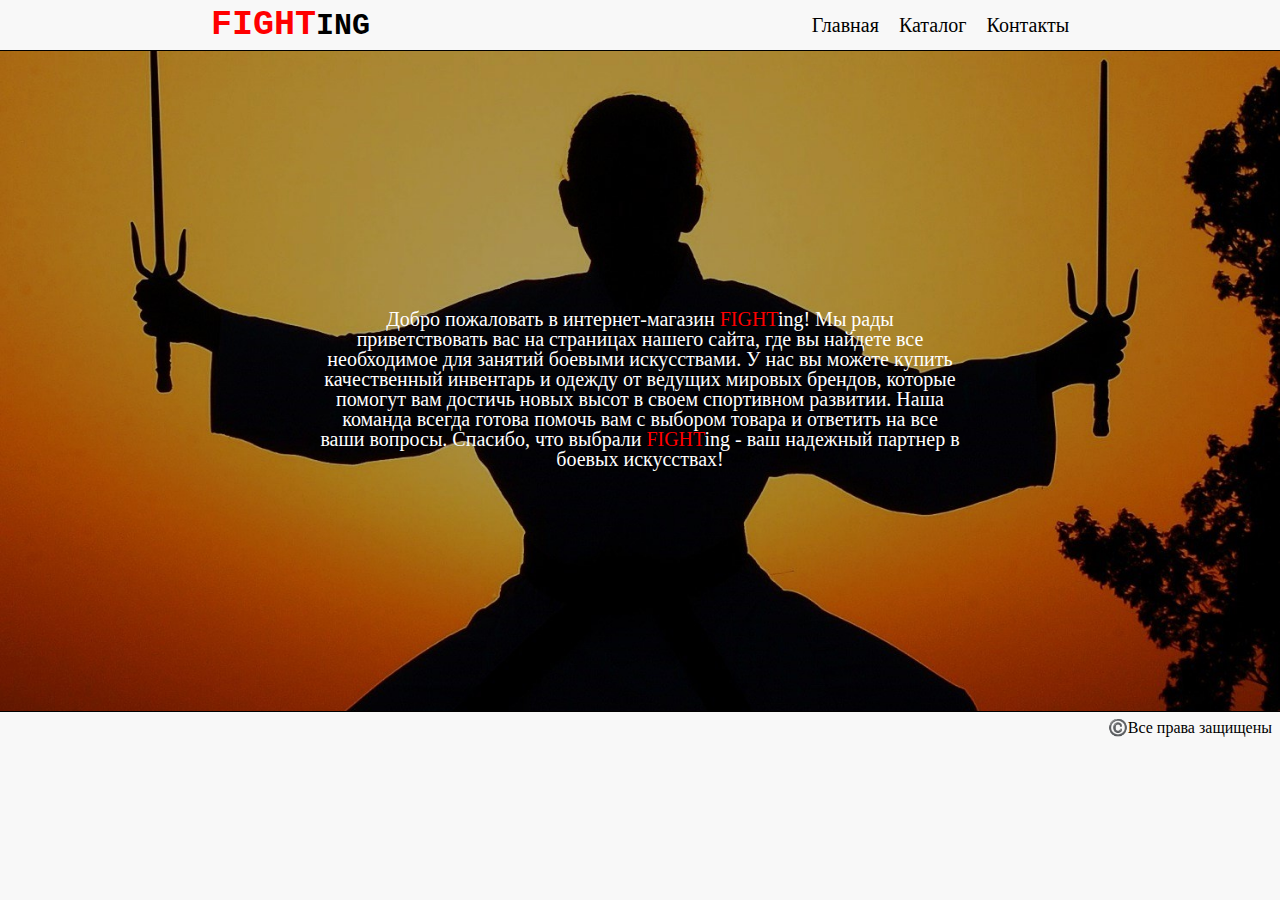
<file: index.html>
<!DOCTYPE html>
<html lang="en">

<head>
    <link rel="stylesheet" href="css/reset.css">
    <link rel="stylesheet" href="css/style.css">
    <meta charset="UTF-8">
    <meta name="viewport" content="width=device-width, initial-scale=1.0">
    <title>Document</title>
</head>

<body>
    <header class="header">
        <h1 class="header-h1"><span class="section1-span">FIGHT</span>ING</h1>
        <nav class="header-nav">
            <ul class="header-ul">
                <li class="header-li"><a href="index.html" id="ha">Главная</a></li>
                <li class="header-li"><a href="katalog.html" id="ha">Каталог</a></li>
                <li class="header-li"><a href="kontact.html" id="ha">Контакты</a></li>
            </ul>
        </nav>
    </header>
    <main class="main">
        <p class="main-p">
            Добро пожаловать в интернет-магазин <span class="main-span">FIGHT</span>ing! Мы рады приветствовать вас на страницах нашего сайта, где вы
            найдете все необходимое для занятий боевыми искусствами. У нас вы можете купить качественный инвентарь и
            одежду от ведущих мировых брендов, которые помогут вам достичь новых высот в своем спортивном развитии. Наша
            команда всегда готова помочь вам с выбором товара и ответить на все ваши вопросы. Спасибо, что выбрали
            <span class="main-span">FIGHT</span>ing - ваш надежный партнер в боевых искусствах!
        </p>
    </main>
    <footer class="footer">
        <p class="footer-p">©️Все права защищены</p>
    </footer>
</body>

</html>
</file>
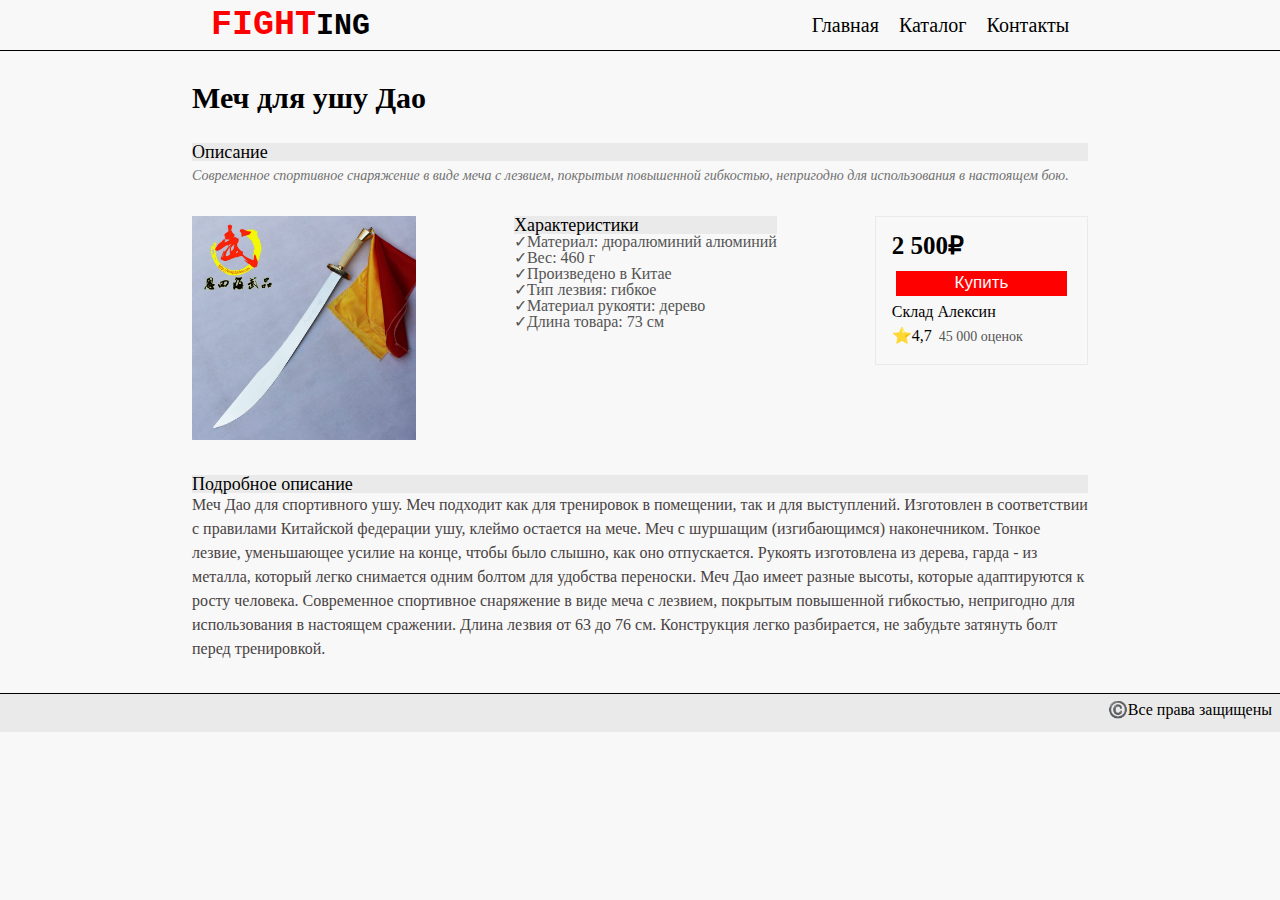
<file: indext1.html>
<!DOCTYPE html>
<html lang="en">

<head>
    <link rel="stylesheet" href="css/reset.css">
    <link rel="stylesheet" href="css/stylet.css">
    <meta charset="UTF-8">
    <meta name="viewport" content="width=device-width, initial-scale=1.0">
    <title>Document</title>
</head>

<body>
    <header class="header">
        <h1 class="header-h1"><span class="section1-span">FIGHT</span>ING</h1>
        <nav class="header-nav">
            <ul class="header-ul">
                <li class="header-li"><a href="index.html" id="ha">Главная</a></li>
                <li class="header-li"><a href="katalog.html" id="ha">Каталог</a></li>
                <li class="header-li"><a href="kontact.html" id="ha">Контакты</a></li>
            </ul>
        </nav>
    </header>
    <main>
        <section class="section1">
            <h1 class="section1-h">Меч для ушу Дао</h1>
            <h1 class="section1-h1">Описание</h1>
            <p class="section1-p">
                Современное спортивное снаряжение в виде меча с лезвием, покрытым повышенной гибкостью, непригодно для
                использования в настоящем бою.
            </p>
            <div class="section1-div">
                <a href="img/dao.jpg" id="a"><img class="section1-img" src="img/dao.jpg"></a>
                <div>
                    <h1 class="section1-h1">Характеристики</h1>
                    <ul class="section1-ul">
                        <li class="section1-li">Материал: дюралюминий алюминий</li>
                        <li class="section1-li">Вес: 460 г</li>
                        <li class="section1-li">Произведено в Китае</li>
                        <li class="section1-li">Тип лезвия: гибкое</li>
                        <li class="section1-li">Материал рукояти: дерево</li>
                        <li class="section1-li">Длина товара: 73 см</li>
                    </ul>
                </div>
                <article class="section1-article">
                    <h1 class="section1-h12">2 500₽</h1>
                    <a href="kontact.html" id="a2"><button class="btn">Купить</button></a>
                    <p class="section1-p21">Склад Алексин</p>
                    <div class="section1-div3">
                        <h2 class="section1-h2"> ⭐4,7</h2>
                        <p class="section1-p2">45 000 оценок</p>
                    </div>
                </article>
            </div>
            <div class="section1-div2">
                <h1 class="section1-h1">Подробное описание</h1>
                <p class="section1-p1">
                    Меч Дао для спортивного ушу. Меч подходит как для тренировок в помещении, так и для выступлений.
                    Изготовлен в соответствии с правилами Китайской федерации ушу, клеймо остается на
                    мече. Меч с шуршащим (изгибающимся) наконечником. Тонкое лезвие, уменьшающее усилие на конце,
                    чтобы было слышно, как оно отпускается. Рукоять изготовлена из дерева, гарда - из металла,
                    который легко снимается одним болтом для удобства переноски. Меч Дао имеет разные
                    высоты, которые адаптируются к росту человека. Современное спортивное снаряжение в виде
                    меча с лезвием, покрытым повышенной гибкостью, непригодно для использования в настоящем сражении.
                    Длина лезвия от 63 до 76 см. Конструкция легко разбирается, не забудьте затянуть
                    болт перед тренировкой.
                </p>
            </div>
        </section>
    </main>
    <footer class="footer">
        <p class="footer-p">©️Все права защищены</p>
    </footer>
</body>

</html>
</file>
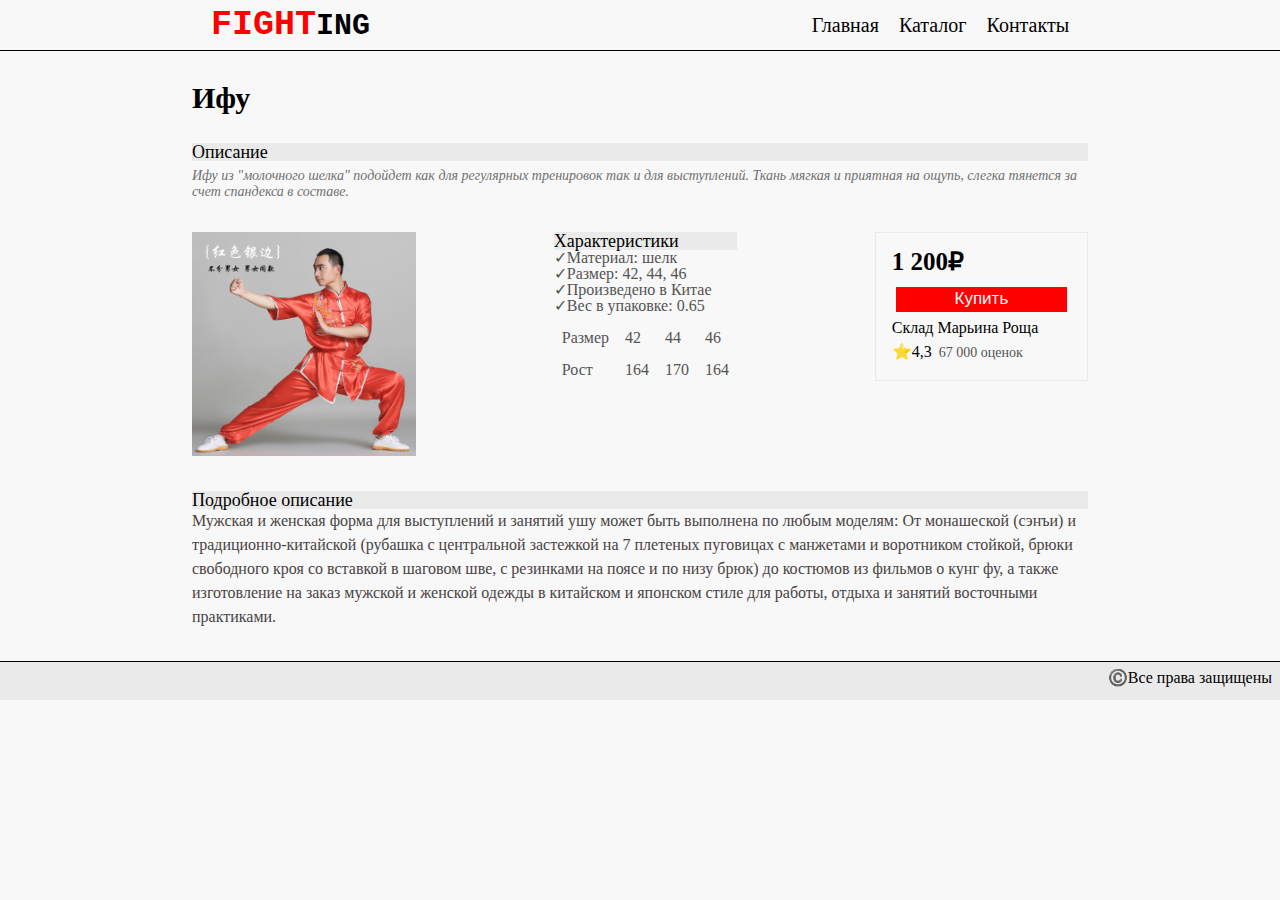
<file: indext2.html>
<!DOCTYPE html>
<html lang="en">

<head>
    <link rel="stylesheet" href="css/reset.css">
    <link rel="stylesheet" href="css/stylet.css">
    <meta charset="UTF-8">
    <meta name="viewport" content="width=device-width, initial-scale=1.0">
    <title>Document</title>
</head>

<body>
    <header class="header">
        <h1 class="header-h1"><span class="section1-span">FIGHT</span>ING</h1>
        <nav class="header-nav">
            <ul class="header-ul">
                <li class="header-li"><a href="index.html" id="ha">Главная</a></li>
                <li class="header-li"><a href="katalog.html" id="ha">Каталог</a></li>
                <li class="header-li"><a href="kontact.html" id="ha">Контакты</a></li>
            </ul>
        </nav>
    </header>
    <main>
        <section class="section1">
            <h1 class="section1-h">Ифу</h1>
            <h1 class="section1-h1">Описание</h1>
            <p class="section1-p">
                Ифу из "молочного шелка" подойдет как для регулярных тренировок так и для выступлений. Ткань мягкая и
                приятная на ощупь, слегка тянется за счет спандекса в составе.
            </p>
            <div class="section1-div">
                <a href="img/ifu.jpg" id="a"><img class="section1-img" src="img/ifu.jpg"></a>
                <div>
                    <h1 class="section1-h1">Характеристики</h1>
                    <ul class="section1-ul">
                        <li class="section1-li">Материал: шелк</li>
                        <li class="section1-li">Размер: 42, 44, 46</li>
                        <li class="section1-li">Произведено в Китае</li>
                        <li class="section1-li">Вес в упаковке: 0.65</li>
                        <table>
                            <tr class="tr">
                                <td class="td">Размер</th>
                                <td class="td">42</th>
                                <td class="td">44</th>
                                <td class="td">46</th>
                            </tr>
                            <tr class="tr">
                                <td class="td">Рост</td>
                                <td class="td">164</td>
                                <td class="td">170</td>
                                <td class="td">164</td>
                            </tr>
                        </table>
                    </ul>
                </div>
                <article class="section1-article">
                    <h1 class="section1-h12">1 200₽</h1>
                    <a href="kontact.html" id="a2"><button class="btn">Купить</button></a>
                    <p class="section1-p21">Склад Марьина Роща</p>
                    <div class="section1-div3">
                        <h2 class="section1-h2"> ⭐4,3</h2>
                        <p class="section1-p2">67 000 оценок</p>
                    </div>
                </article>
            </div>
            <div class="section1-div2">
                <h1 class="section1-h1">Подробное описание</h1>
                <p class="section1-p1">
                    Мужская и женская форма для выступлений и занятий ушу может быть выполнена по любым моделям: От
                    монашеской (сэнъи) и традиционно-китайской (рубашка с центральной застежкой на 7 плетеных пуговицах
                    с манжетами и воротником стойкой, брюки свободного кроя со вставкой в шаговом шве, с резинками на
                    поясе и по низу брюк) до костюмов из фильмов о кунг фу, а также изготовление на заказ мужской и
                    женской одежды в китайском и японском стиле для работы, отдыха и занятий восточными практиками.
                </p>
            </div>
        </section>
    </main>
    <footer class="footer">
        <p class="footer-p">©️Все права защищены</p>
    </footer>
</body>

</html>
</file>
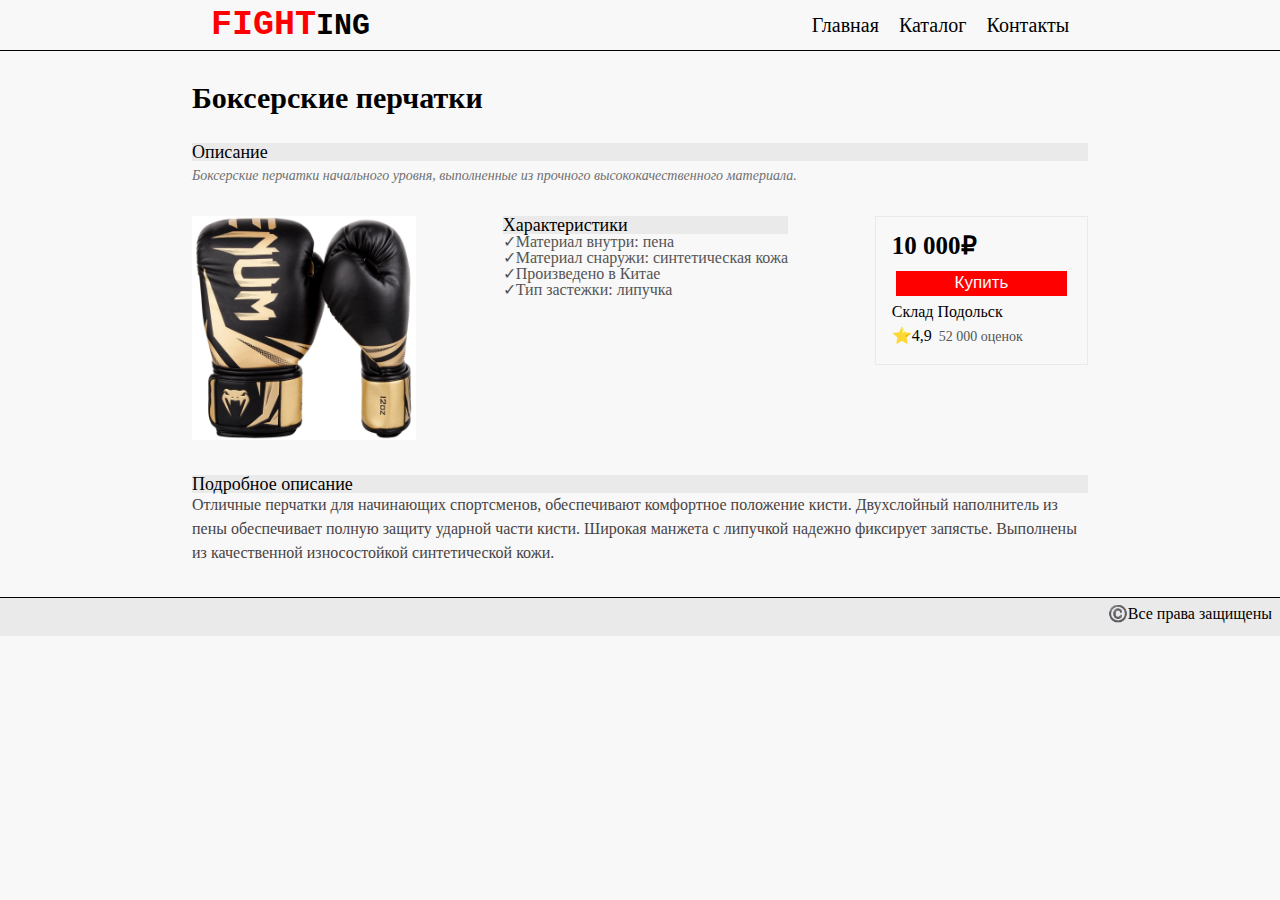
<file: indext3.html>
<!DOCTYPE html>
<html lang="en">

<head>
    <link rel="stylesheet" href="css/reset.css">
    <link rel="stylesheet" href="css/stylet.css">
    <meta charset="UTF-8">
    <meta name="viewport" content="width=device-width, initial-scale=1.0">
    <title>Document</title>
</head>

<body>
    <header class="header">
        <h1 class="header-h1"><span class="section1-span">FIGHT</span>ING</h1>
        <nav class="header-nav">
            <ul class="header-ul">
                <li class="header-li"><a href="index.html" id="ha">Главная</a></li>
                <li class="header-li"><a href="katalog.html" id="ha">Каталог</a></li>
                <li class="header-li"><a href="kontact.html" id="ha">Контакты</a></li>
            </ul>
        </nav>
    </header>
    <main>
        <section class="section1">
            <h1 class="section1-h">Боксерские перчатки</h1>
            <h1 class="section1-h1">Описание</h1>
            <p class="section1-p">
                Боксерские перчатки начального уровня, выполненные из прочного высококачественного материала.
            </p>
            <div class="section1-div">
                <a href="img/box.jpg" id="a"><img class="section1-img" src="img/box.jpg"></a>
                <div>
                    <h1 class="section1-h1">Характеристики</h1>
                    <ul class="section1-ul">
                        <li class="section1-li">Материал внутри: пена</li>
                        <li class="section1-li">Материал снаружи: синтетическая кожа</li>
                        <li class="section1-li">Произведено в Китае</li>
                        <li class="section1-li">Тип застежки: липучка</li>
                    </ul>
                </div>
                <article class="section1-article">
                    <h1 class="section1-h12">10 000₽</h1>
                    <a href="kontact.html" id="a2"><button class="btn">Купить</button></a>
                    <p class="section1-p21">Склад Подольск</p>
                    <div class="section1-div3">
                        <h2 class="section1-h2"> ⭐4,9</h2>
                        <p class="section1-p2">52 000 оценок</p>
                    </div>
                </article>
            </div>
            <div class="section1-div2">
                <h1 class="section1-h1">Подробное описание</h1>
                <p class="section1-p1">
                    Отличные перчатки для начинающих спортсменов, обеспечивают комфортное положение кисти. Двухслойный
                    наполнитель из пены обеспечивает полную защиту ударной части кисти. Широкая манжета с липучкой
                    надежно фиксирует запястье. Выполнены из качественной износостойкой синтетической кожи.
                </p>
            </div>
        </section>
    </main>
    <footer class="footer">
        <p class="footer-p">©️Все права защищены</p>
    </footer>
</body>

</html>
</file>
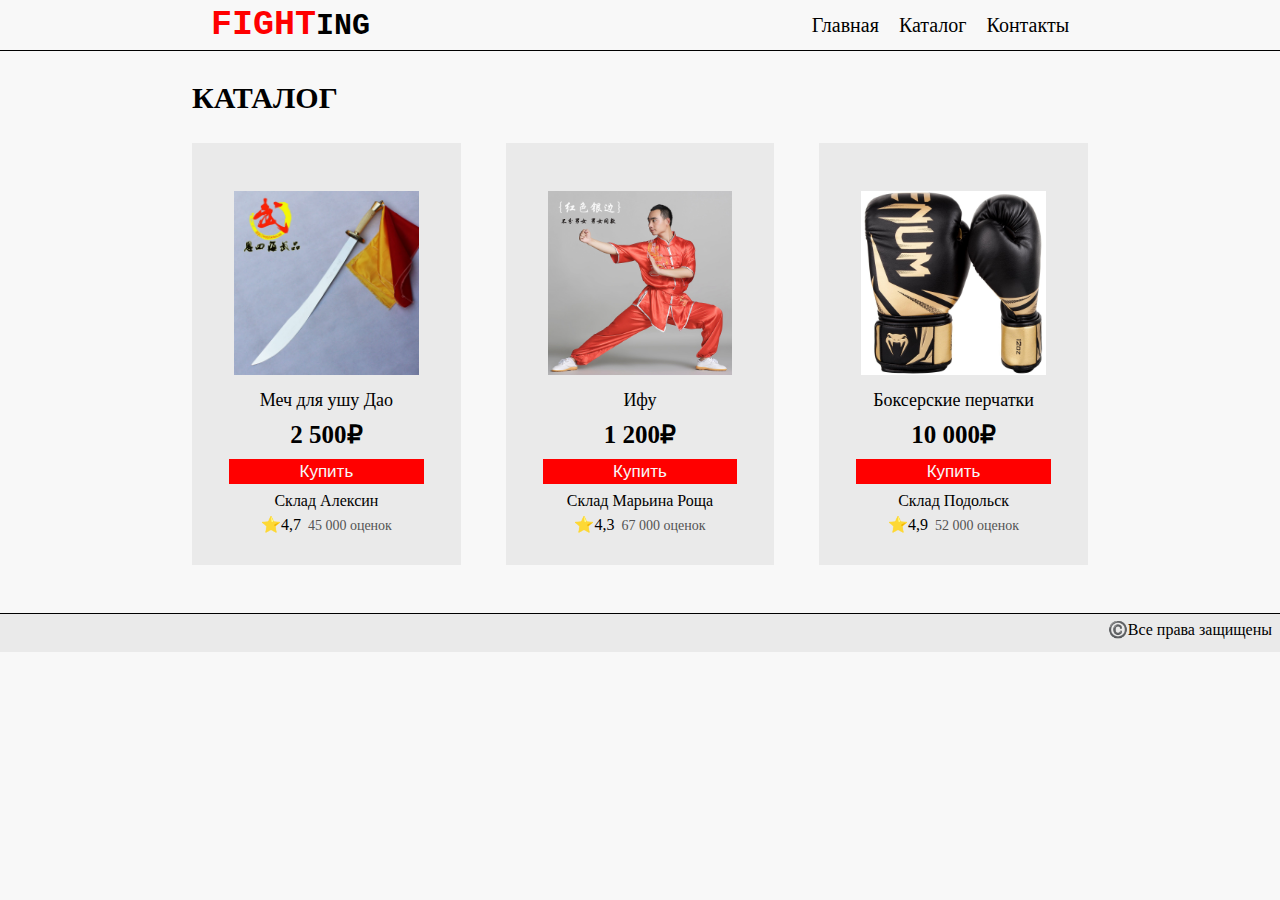
<file: katalog.html>
<!DOCTYPE html>
<html lang="en">

<head>
    <link rel="stylesheet" href="css/reset.css">
    <link rel="stylesheet" href="css/styleka.css">
    <meta charset="UTF-8">
    <meta name="viewport" content="width=device-width, initial-scale=1.0">
    <title>Document</title>
</head>

<body>
    <header class="header">
        <h1 class="header-h1"><span class="section1-span">FIGHT</span>ING</h1>
        <nav class="header-nav">
            <ul class="header-ul">
                <li class="header-li"><a href="index.html" id="ha">Главная</a></li>
                <li class="header-li"><a href="katalog.html" id="ha">Каталог</a></li>
                <li class="header-li"><a href="kontact.html" id="ha">Контакты</a></li>
            </ul>
        </nav>
    </header>
    <main class="main">
        <h1 class="main-h1">КАТАЛОГ</h1>
        <div class="main-div">
            <div class="main-div2">
                <img class="main-img" src="img/dao.jpg">
                <a id="aa" href="indext1.html">Меч для ушу Дао</a>
                <h1 class="section1-h12">2 500₽</h1>
                <a href="kontact.html" id="a2"><button class="btn">Купить</button></a>
                <p class="section1-p21">Склад Алексин</p>
                <div class="section1-div3">
                    <h2 class="section1-h2"> ⭐4,7</h2>
                    <p class="section1-p2">45 000 оценок</p>
                </div>
            </div>
            <div class="main-div2">
                <img class="main-img" src="img/ifu.jpg">
                <a id="aa" href="indext2.html">Ифу</a>
                <h1 class="section1-h12">1 200₽</h1>
                <a href="kontact.html" id="a2"><button class="btn">Купить</button></a>
                <p class="section1-p21">Склад Марьина Роща</p>
                <div class="section1-div3">
                    <h2 class="section1-h2"> ⭐4,3</h2>
                    <p class="section1-p2">67 000 оценок</p>
                </div>
            </div>
            <div class="main-div2">
                <img class="main-img" src="img/box.jpg">
                <a id="aa" href="indext3.html">Боксерские перчатки</a>
                <h1 class="section1-h12">10 000₽</h1>
                <a href="kontact.html" id="a2"><button class="btn">Купить</button></a>
                <p class="section1-p21">Склад Подольск</p>
                <div class="section1-div3">
                    <h2 class="section1-h2"> ⭐4,9</h2>
                    <p class="section1-p2">52 000 оценок</p>
                </div>
            </div>
        </div>
    </main>
    <footer class="footer">
        <p class="footer-p">©️Все права защищены</p>
    </footer>
</body>

</html>
</file>
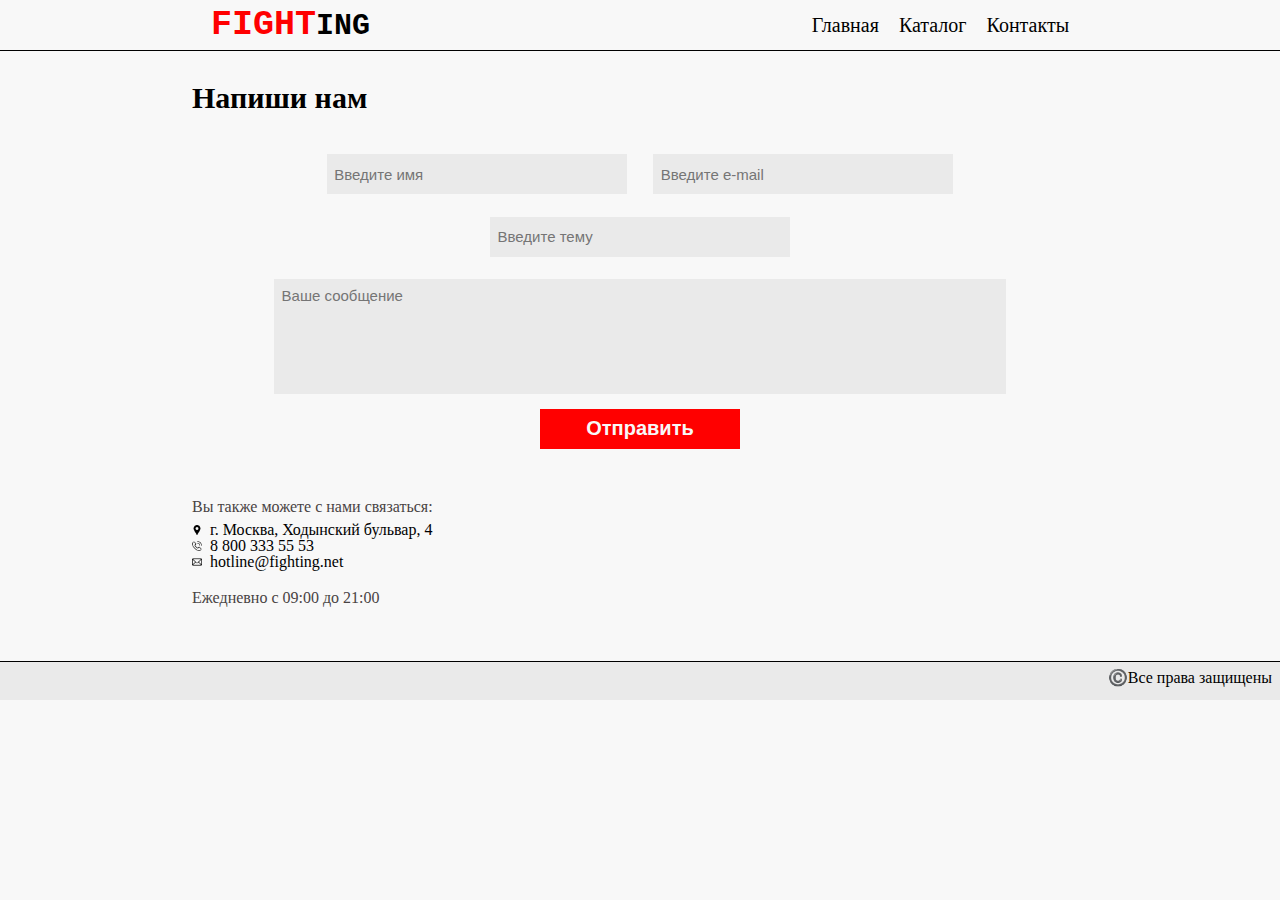
<file: kontact.html>
<!DOCTYPE html>
<html lang="en">

<head>
    <link rel="stylesheet" href="css/reset.css">
    <link rel="stylesheet" href="css/styleko.css">
    <meta charset="UTF-8">
    <meta name="viewport" content="width=device-width, initial-scale=1.0">
    <title>Document</title>
</head>

<body>
    <header class="header">
        <h1 class="header-h1"><span class="section1-span">FIGHT</span>ING</h1>
        <nav class="header-nav">
            <ul class="header-ul">
                <li class="header-li"><a href="index.html" id="ha">Главная</a></li>
                <li class="header-li"><a href="katalog.html" id="ha">Каталог</a></li>
                <li class="header-li"><a href="kontact.html" id="ha">Контакты</a></li>
            </ul>
        </nav>
    </header>
    <main class="main">
        <h1 class="main-h1">Напиши нам</h1>
        <form class="main-form">
            <input class="main-inp" type="name" placeholder="Введите имя">
            <input class="main-inp" type="email" placeholder="Введите e-mail">
            <input class="main-inp" type="text" placeholder="Введите тему">
            <textarea class="main-ta" placeholder="Ваше сообщение"></textarea>
            <button class="main-btn">Отправить</button>
        </form>
        <p class="main-p">Вы также можете с нами связаться:</p>
        <ul class="main-ul">
            <li class="main-li1"><img class="main-img" src="img/place.png">г. Москва, Ходынский бульвар, 4</li>
            <li class="main-li2"><img class="main-img" src="img/num.png">8 800 333 55 53</li>
            <li class="main-li3"><img class="main-img" src="img/email.png">hotline@fighting.net</li>
        </ul>
        <p class="main-p">Ежедневно с 09:00 до 21:00</p>
        
        <script type="text/javascript" charset="utf-8" async
            src="https://api-maps.yandex.ru/services/constructor/1.0/js/?um=constructor%3A61bcdf4b0858d695329939f8544335beeed9fedfb9bb10cb7d5a22eaf813ec5d&amp;width=100%25&amp;height=354&amp;lang=ru_RU&amp;scroll=true"></script>
    </main>
    <footer class="footer">
        <p class="footer-p">©️Все права защищены</p>
    </footer>
</body>

</html>
</file>
<file: css/style.css>
body {
    width: 100%;
    background-color: #f8f8f8;
}

.header {
    width: 100%;
    height: 50px;
    display: flex;
    justify-content: space-around;
    align-items: center;
    border-bottom: 1px solid black;
}

.header-h1 {
    font-size: 30px;
    font-weight: bold;
    font-family: 'Courier New', Courier, monospace;
}

.section1-span {
    font-size: 35px;
    color: red;
}

.header-nav {
    font-size: 20px;
}

.header-ul {
    display: flex;
}

.header-li {
    margin-left: 1em;
}

#ha {
    text-decoration: none;
    color: black;
}

#ha:hover {
    color: red;
}

#ha:active {
    color: #484343;
}

.main{
    background-image: url(../img/fon.jpg);
    background-repeat: no-repeat;
    background-size: 100%;
    padding-top: 3em;
    padding-bottom: 2em;
    min-height: 580px;
    display: flex;
    align-items: center;
    color: white;
}

.main-p{
    width: 50%;
    text-align: center;
    font-size: 20px;
    display: block;
    margin: auto;
}

.main-span{
    color: red;   
}

.footer {
    border-top: 1px solid black;
    padding-top: 0.5em;
    height: 20px;
}

.footer-p{
    text-align: right;
    margin-right: 0.5em;
}
</file>
<file: css/stylet.css>
body {
    width: 100%;
    background-color: #f8f8f8;
}

.header {
    width: 100%;
    height: 50px;
    display: flex;
    justify-content: space-around;
    align-items: center;
    border-bottom: 1px solid black;
}

.header-h1 {
    font-size: 30px;
    font-weight: bold;
    font-family: 'Courier New', Courier, monospace;
}

.section1-span {
    font-size: 35px;
    color: red;
}

.header-nav {
    font-size: 20px;
}

.header-ul {
    display: flex;
}

.header-li {
    margin-left: 1em;
}

#ha{
    text-decoration: none;
    color: black;
}

#ha:hover{
    color: red;
}

#ha:active{
    color: #484343;
}

.section1 {
    width: 70%;
    margin: auto;
    padding-top: 2em;
    padding-bottom: 2em;
}

.section1-h {
    font-size: 30px;
    font-weight: bold;
    padding-bottom: 1em;
}

.section1-h1 {
    color: black;
    font-size: 18px;
    font-weight: 400;
    background-color: #eaeaea;
}

.section1-p {
    color: #707070;
    font-size: 14px;
    font-style: italic;
    line-height: 16px;
    padding-top: 0.5em;
}

.section1-div {
    display: flex;
    margin-top: 2em;
    margin-bottom: 2em;
    justify-content: space-between;
}

.section1-img {
    width: 100%;
}

#a {
    width: 25%;
}

.section1-ul {
    font-size: 16px;
    color: #545454;
}

.section1-li::before {
    content: '✓';
}

table {
    margin-top: 0.5em;
    
}

.tr {
    width: 100%;
    height: 18px;
}

.td{
    padding: 0.5em;
}

.section1-article {
    border: 1px solid #eaeaea;
    height: 115px;
    padding: 1em;
    width: 20%;
}

.section1-h12 {
    font-size: 25px;
    font-weight: bold;
    padding-bottom: 0.5em;
}

#a2{
    text-decoration: none;
}

.btn{
    width: 95%;
    margin: 0 auto 0.5em auto;
    background-color: red;
    color: #f8f8f8;
    height: 25px;
    font-size: 17px;
    border: none;
    display: block;
}

.btn:hover{
    background-color: rgb(187, 0, 0);
}

.btn:active{
    background-color: #545454;
}

.section1-div3 {
    display: flex;
}

.section1-p21 {
    padding-bottom: 0.5em;
}

.section1-h2 {
    font-size: 16px;
}

.section1-p2 {
    padding-left: 0.5em;
    color: #545454;
    font-size: 14px;
    margin-top: auto;
}

.section1-p1 {
    color: #484343;
    font-size: 16px;
    font-weight: 400;
    line-height: 24px;
    text-align: left;
}

.footer {
    border-top: 1px solid black;
    padding-top: 0.5em;
    height: 30px;
    background-color: #eaeaea;
}

.footer-p{
    text-align: right;
    margin-right: 0.5em;
}
</file>
<file: css/styleka.css>
body {
    width: 100%;
    background-color: #f8f8f8;
}

.header {
    width: 100%;
    height: 50px;
    display: flex;
    justify-content: space-around;
    align-items: center;
    border-bottom: 1px solid black;
}

.header-h1 {
    font-size: 30px;
    font-weight: bold;
    font-family: 'Courier New', Courier, monospace;
}

.section1-span {
    font-size: 35px;
    color: red;
}

.header-nav {
    font-size: 20px;
}

.header-ul {
    display: flex;
}

.header-li {
    margin-left: 1em;
}

#ha {
    text-decoration: none;
    color: black;
}

#ha:hover {
    color: red;
}

#ha:active {
    color: #484343;
}

.main {
    width: 70%;
    margin: auto;
    padding-top: 2em;
    padding-bottom: 3em;
}

.main-h1 {
    font-size: 30px;
    font-weight: bold;
    padding-bottom: 1em;
}

.main-div {
    display: flex;
    justify-content: space-between;
}

.main-div2 {
    background-color: #eaeaea;
    width: 30%;
    text-align: center;
    padding: 2em;
    box-sizing: border-box;
}

.main-img {
    width: 90%;
    margin: 1em auto 1em auto;
    display: block;
}

#aa {
    padding-bottom: 1em;
    font-size: 18px;
    font-weight: 400;
    text-decoration: none;
    color: black;
}

#aa:hover {
    color: red;
}

#aa:active {
    color: #484343;
}

.section1-h12 {
    font-size: 25px;
    font-weight: bold;
    padding-bottom: 0.5em;
    padding-top: 0.5em;
}

#a2 {
    text-decoration: none;
}

.btn {
    width: 95%;
    margin: 0 auto 0.5em auto;
    background-color: red;
    color: #f8f8f8;
    height: 25px;
    font-size: 17px;
    border: none;
    display: block;
}

.btn:hover {
    background-color: rgb(187, 0, 0);
}

.btn:active {
    background-color: #545454;
}

.section1-div3 {
    display: flex;
    justify-content: center;
}

.section1-p21 {
    padding-bottom: 0.5em;
}

.section1-h2 {
    font-size: 16px;
}

.section1-p2 {
    padding-left: 0.5em;
    color: #545454;
    font-size: 14px;
    margin-top: auto;
}

.footer {
    border-top: 1px solid black;
    padding-top: 0.5em;
    height: 30px;
    background-color: #eaeaea;
}

.footer-p {
    text-align: right;
    margin-right: 0.5em;
}
</file>
<file: css/styleko.css>
body {
    width: 100%;
    background-color: #f8f8f8;
}

.header {
    width: 100%;
    height: 50px;
    display: flex;
    justify-content: space-around;
    align-items: center;
    border-bottom: 1px solid black;
}

.header-h1 {
    font-size: 30px;
    font-weight: bold;
    font-family: 'Courier New', Courier, monospace;
}

.section1-span {
    font-size: 35px;
    color: red;
}

.header-nav {
    font-size: 20px;
}

.header-ul {
    display: flex;
}

.header-li {
    margin-left: 1em;
}

#ha {
    text-decoration: none;
    color: black;
}

#ha:hover {
    color: red;
}

#ha:active {
    color: #484343;
}

.main {
    width: 70%;
    margin: auto;
    padding-top: 2em;
    padding-bottom: 3em;
}

.main-h1 {
    font-size: 30px;
    font-weight: bold;
    padding-bottom: 1em;
}

.main-form{
    text-align: center;
}

.main-inp{
    background-color: #eaeaea;
    border: none;
    font-size: 15px;
    color: black;
    width: 300px;
    height: 40px;
    margin: 0.75em;
    padding: 0.5em;
    box-sizing: border-box;
}

.main-inp:hover{
    border: 1px solid red;
}

.main-ta{
    background-color: #eaeaea;
    font-family: Arial;
    border: none;
    font-size: 15px;
    color: black;
    margin: 0.75em;
    padding: 0.5em;
    width: 80%;
    height: 100px;
    resize: none;
}

.main-ta:hover{
    border: 1px solid red;
}

.main-btn{
    background-color: red;
    border: none;
    font-size: 20px;
    color: #f8f8f8;
    width: 200px;
    height: 40px;
    margin: auto 0 auto 0;
    text-align: center;
    font-weight: bold;
    margin-bottom: 1.5em;
}

.main-btn:hover{
    background-color: rgb(187, 0, 0);
}

.main-btn:active{
    background-color: #545454;
}

.main-p{
    color: #484343;
    font-size: 16px;
    font-weight: 400;
    line-height: 24px;
    text-align: left;
    padding-bottom: 0.2em;
    padding-top: 1em;
}

.main-img{
    width: 10px;
    padding-right: 0.5em;
}

.main-li{
    font-size: 16px;
    color: #484343;
}

.footer {
    border-top: 1px solid black;
    padding-top: 0.5em;
    height: 30px;
    background-color: #eaeaea;
}

.footer-p {
    text-align: right;
    margin-right: 0.5em;
}
</file>
